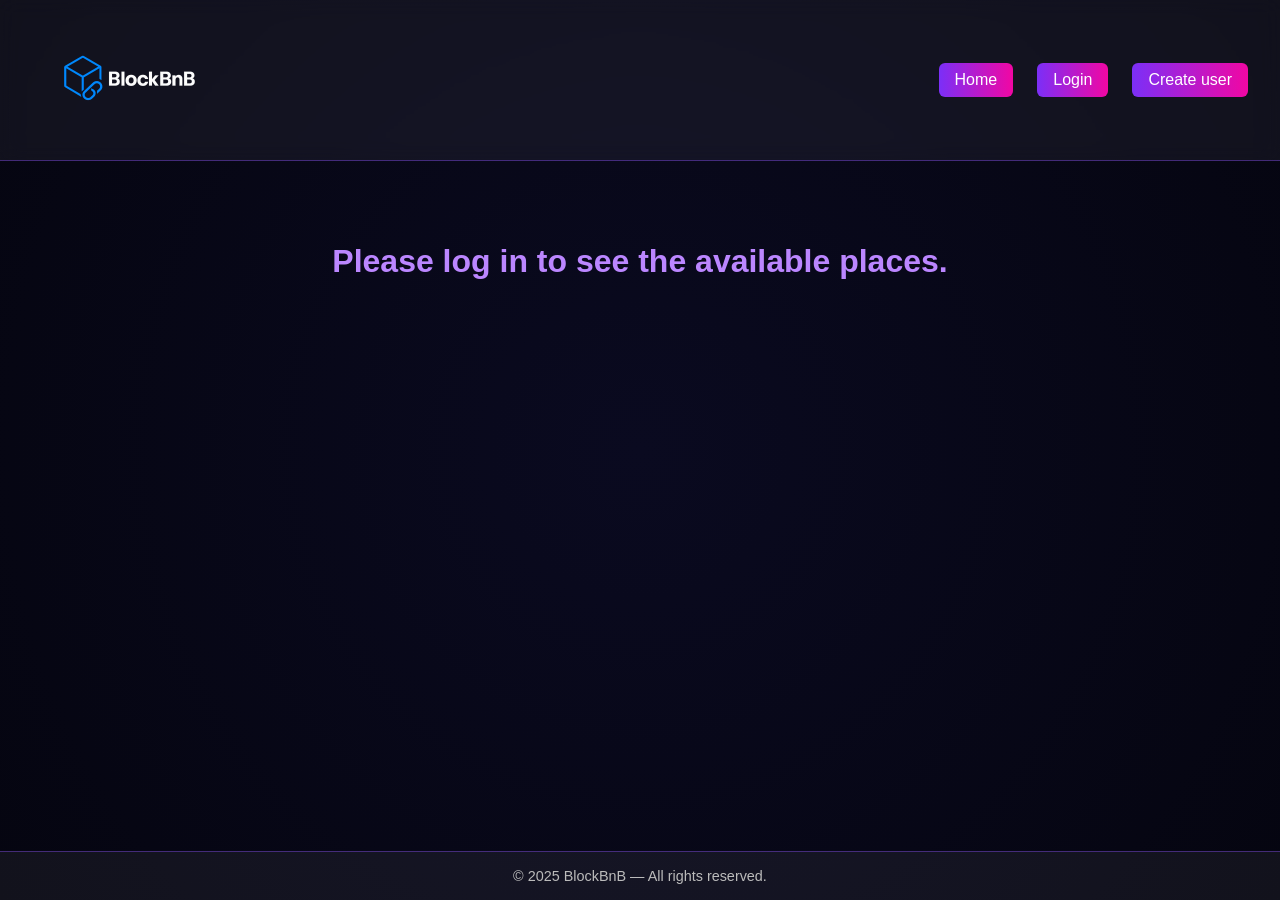
<file: part4/front/index.html>
<!DOCTYPE html>
<html lang="en">
<head>
    <meta charset="UTF-8">
    <meta name="viewport" content="width=device-width, initial-scale=1.0">
    <title>BlockBnB – List of Places</title>
    <link rel="stylesheet" href="css/styles.css">
</head>
<body>
    <header>
        <img src="images/Logo.png" alt="BlockBnB Logo" class="logo">
        <nav>
            <a href="index.html">Home</a>
            <a href="login.html" class="login-button">Login</a>
            <a href="create_user.html" id="create_user">Create user</a>
            <a href="update_user.html" id="update_user">Update profil</a>
            <button id="logout">Logout</button>
        </nav>
    </header>

<main>
    <div class="places-wrapper">
        <div class="filter-block">
            <label for="price-filter">Filter by Price:</label>
            <select id="price-filter">
                <option value="10">10</option>
                <option value="50">50</option>
                <option value="100">100</option>
                <option value="All">All</option>
            </select>
        </div>

        <div class="places-content">
            <h1>Available Places</h1>
            <section id="places-list">
                <!-- Dynamic place cards inserted by scripts.js -->
            </section>
        </div>
    </div>
</main>

    <footer>
        <p>© 2025 BlockBnB — All rights reserved.</p>
    </footer>

    <script src="js/scripts.js"></script>
</body>
</html>
</file>
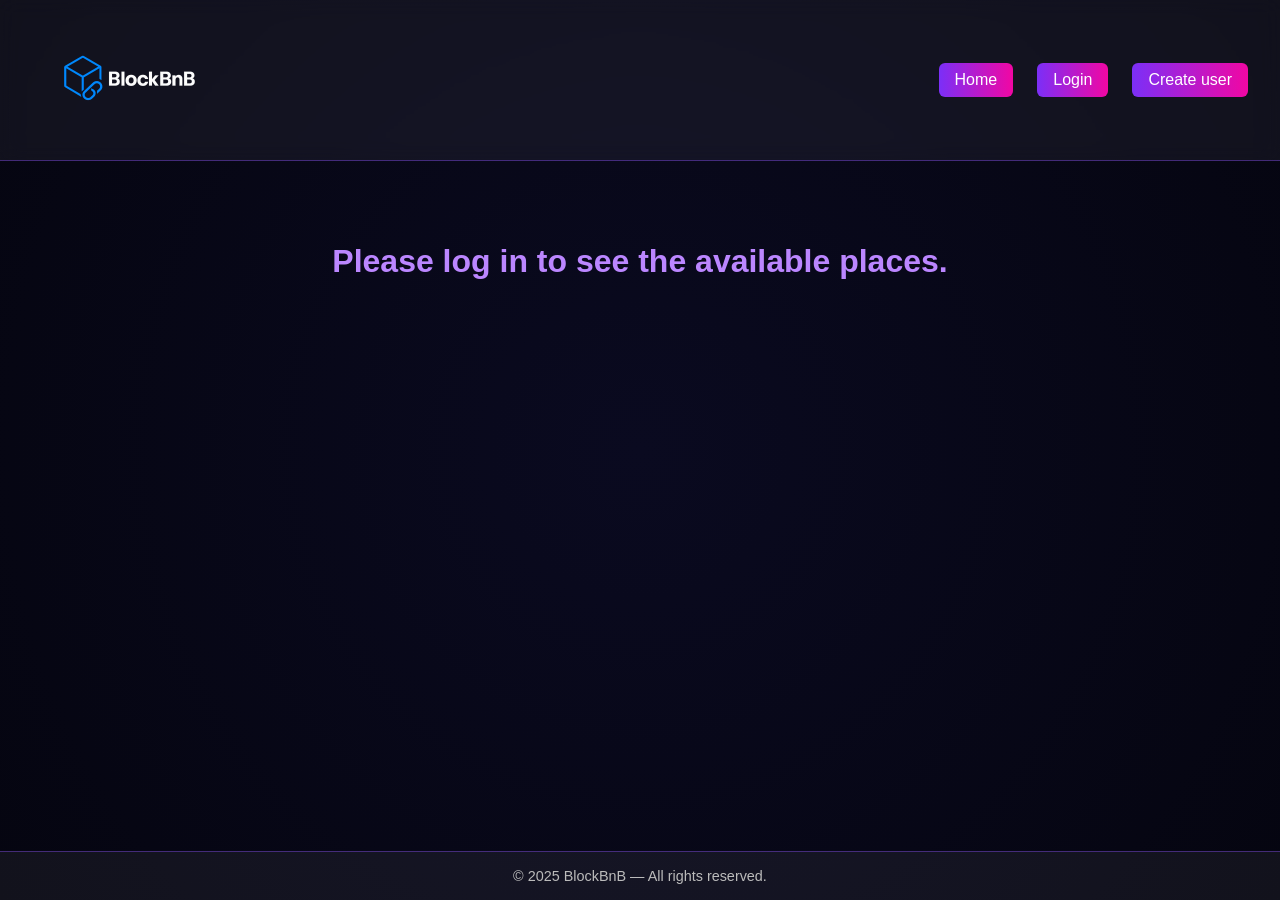
<file: part4/front/add_review.html>
<!DOCTYPE html>
<html lang="en">
<head>
    <meta charset="UTF-8">
    <meta name="viewport" content="width=device-width, initial-scale=1.0">
    <title>Add Review - BlockBnB</title>
    <link rel="stylesheet" href="css/styles.css">
</head>
<body>
    <header>
       <img src="images/Logo.png" alt="BlockBnB logo" class="logo">
        <nav>
            <a href="index.html">Home</a>
        </nav>
    </header>

    <main>
        <form id="review-form">
            <h2>Add a Review</h2>
            <label for="review">Your Review:</label>
            <textarea id="review" name="review" required></textarea>

            <label for="rating">Rating:</label>
            <select id="rating" name="rating" required>
                <option value="">Select</option>
                <option>1</option>
                <option>2</option>
                <option>3</option>
                <option>4</option>
                <option>5</option>
            </select>

            <button type="button" id="button_review">Submit Review</button>
        </form>
    </main>

    <footer>
        <p>© 2025 BlockBnB - All Rights Reserved</p>
    </footer>
    <script src="js/scripts.js"></script>
</body>
</html>
</file>
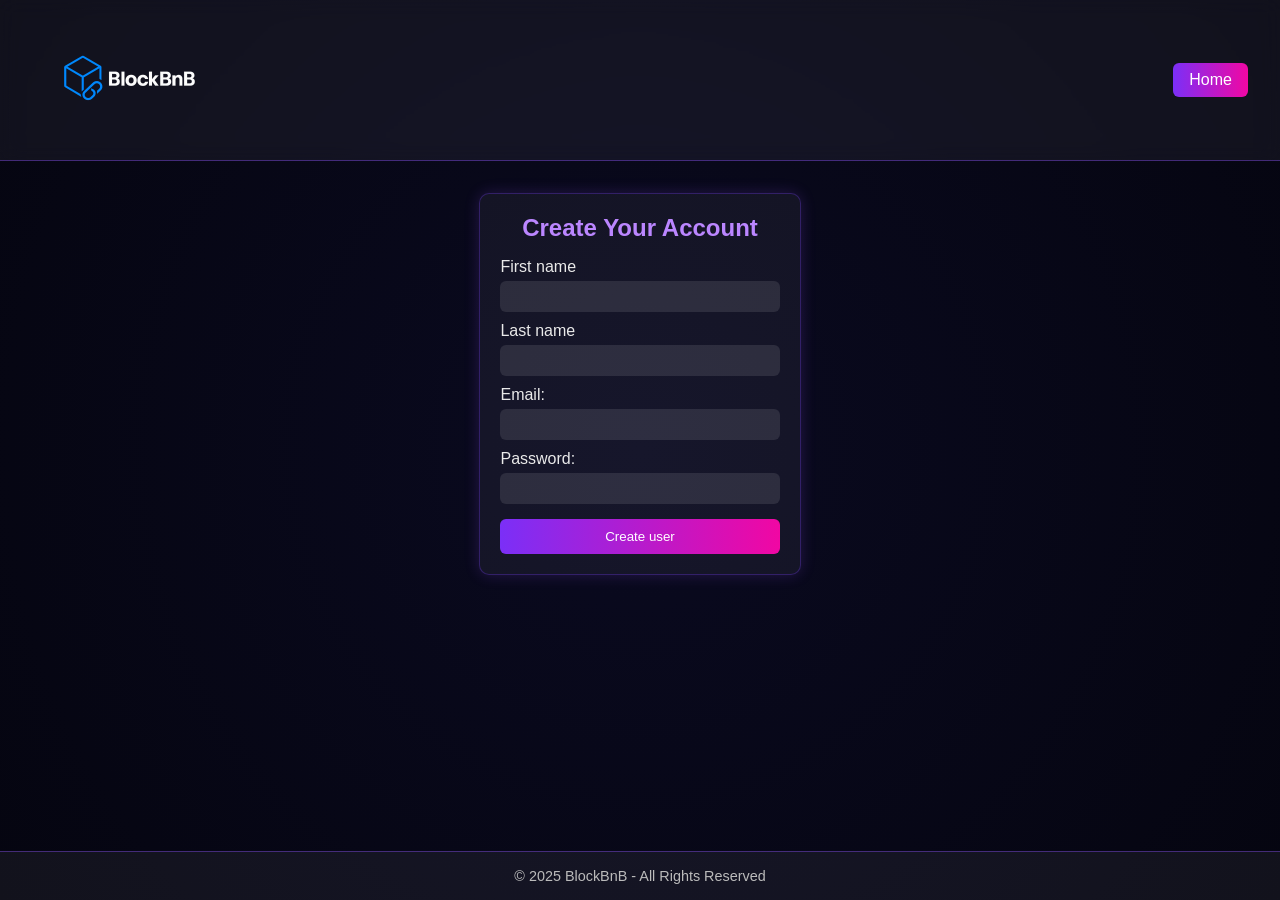
<file: part4/front/create_user.html>
<!DOCTYPE html>
<html lang="en">
<head>
    <meta charset="UTF-8">
    <meta name="viewport" content="width=device-width, initial-scale=1.0">
    <title>Create user - BlockBnB</title>
    <link rel="stylesheet" href="css/styles.css">
</head>
<body>
    <header>
        <img src="images/Logo.png" alt="BlockBnB logo" class="logo">
        <nav>
            <a href="index.html">Home</a>
        </nav>
    </header>

    <main>
        <form id="create_user">
            <h2>Create Your Account</h2>
            <label for="first_name">First name</label>
            <input type="first_name" name="first_name" id="first_name" required>
            
            <label for="last_name">Last name</label>
            <input type="last_name" name="last_name" id="last_name" required>
            
            <label for="email">Email:</label>
            <input type="email" id="email" name="email" required>
            
            <label for="password">Password:</label>
            <input type="password" id="password" name="password" required>
            
            <button type="button" id="create_user_button">Create user</button>
        </form>
    </main>

    <footer>
        <p>© 2025 BlockBnB - All Rights Reserved</p>
    </footer>
    
    <script src="js/scripts.js"></script>
</body>
</html>
</file>
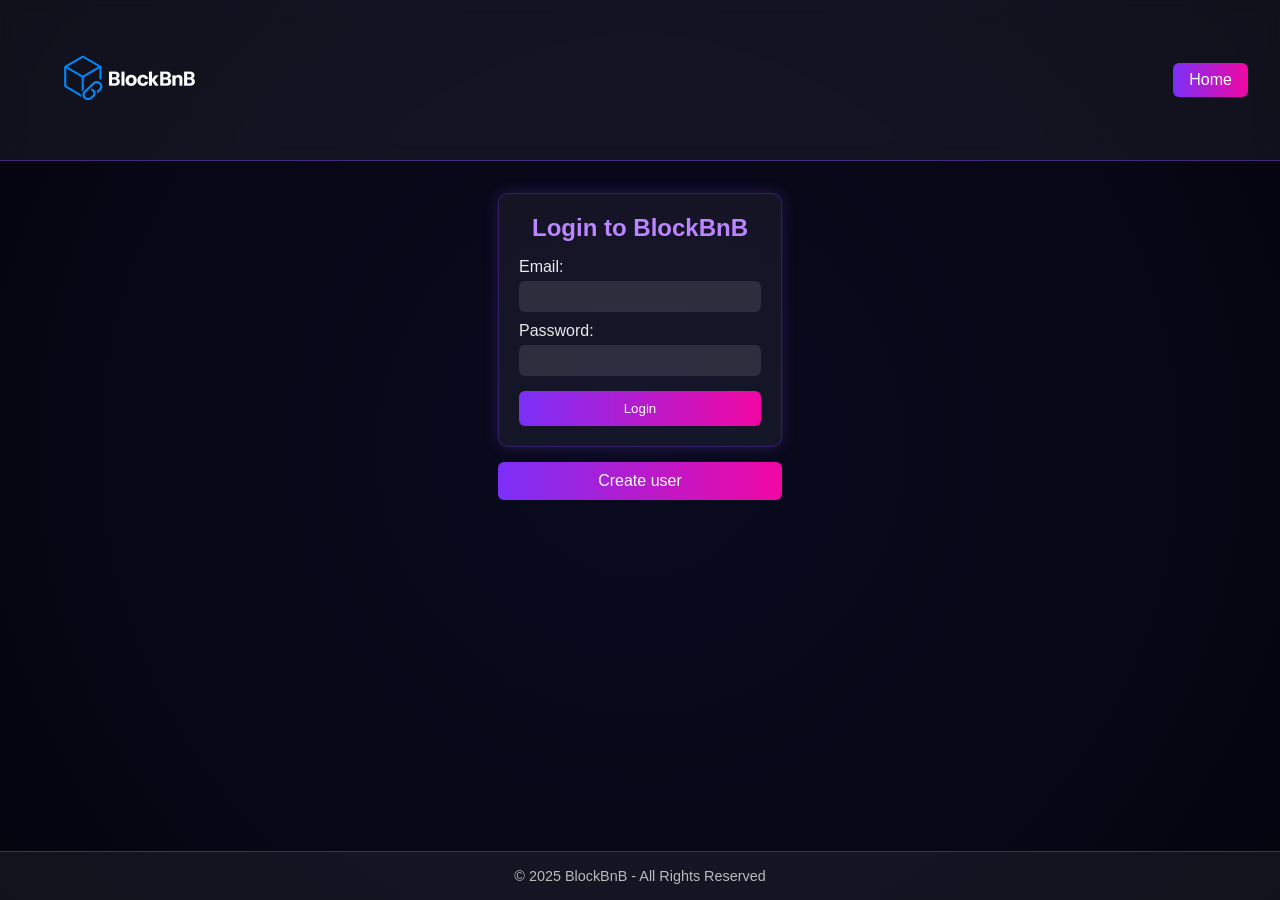
<file: part4/front/login.html>
<!DOCTYPE html>
<html lang="en">
<head>
    <meta charset="UTF-8">
    <meta name="viewport" content="width=device-width, initial-scale=1.0">
    <title>Login - BlockBnB</title>
    <link rel="stylesheet" href="css/styles.css">
</head>
<body>
    <header>
        <img src="images/Logo.png" alt="BlockBnB logo" class="logo">
        <nav>
            <a href="index.html">Home</a>
        </nav>
    </header>

    <main>
        <form id="login-form">
            <h2>Login to BlockBnB</h2>
            <label for="email">Email:</label>
            <input type="email" id="email" name="email" required>
            
            <label for="password">Password:</label>
            <input type="password" id="password" name="password" required>
            
            <button type="submit">Login</button>
        </form>
        <a href="create_user.html" class="styled-link">Create user</a>
    </main>

    <footer>
        <p>© 2025 BlockBnB - All Rights Reserved</p>
    </footer>
    
    <script src="js/scripts.js"></script>
</body>
</html>
</file>
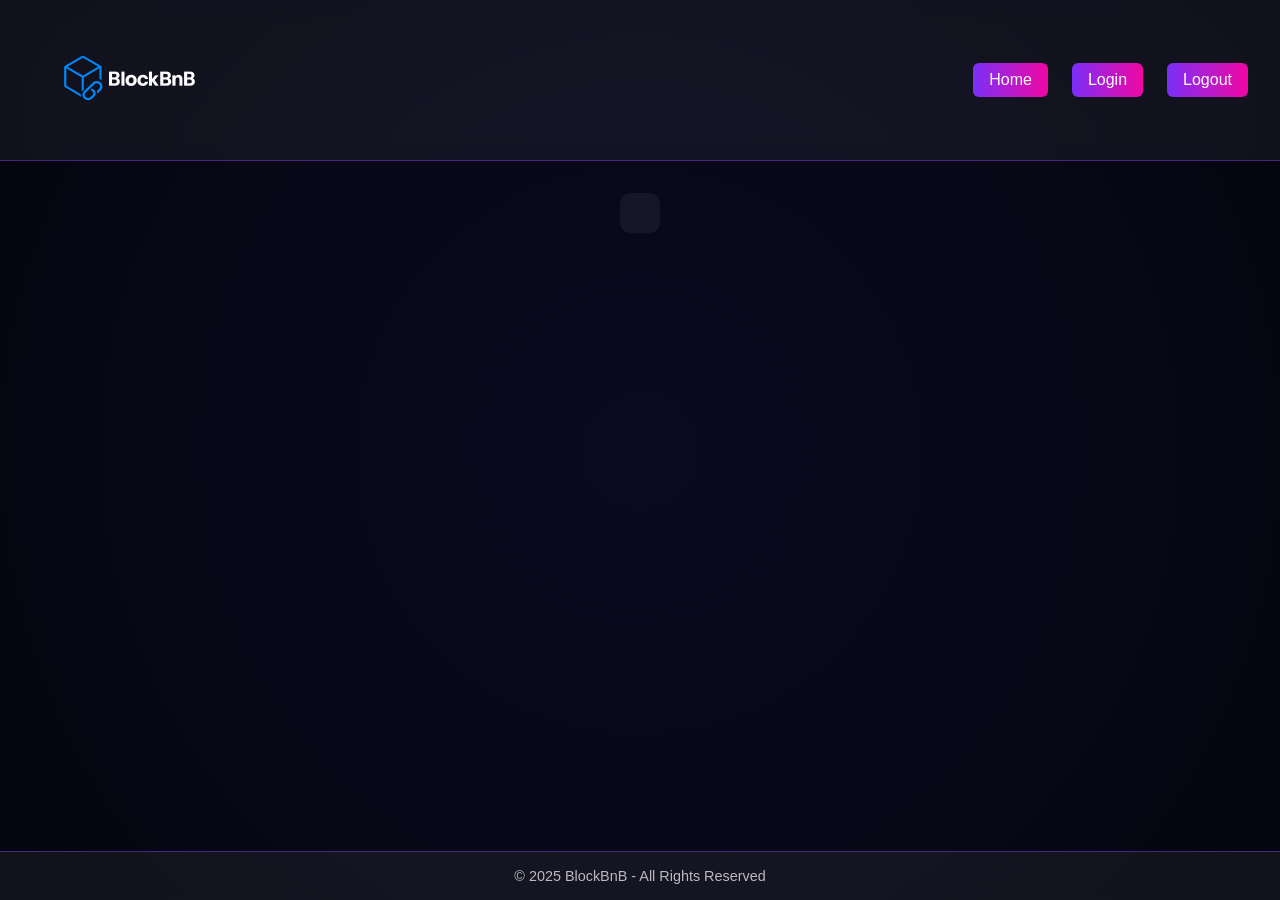
<file: part4/front/place.html>
<!DOCTYPE html>
<html lang="en">
<head>
    <meta charset="UTF-8">
    <meta name="viewport" content="width=device-width, initial-scale=1.0">
    <title>Place Details - BlockBnB</title>
    <link rel="stylesheet" href="css/styles.css">
</head>
<body>
    <header>
        <img src="images/Logo.png" alt="BlockBnB logo" class="logo">
        <nav>
            <a href="index.html">Home</a>
            <a href="login.html" class="login-button">Login</a>
            <button id="logout">Logout</button>
        </nav>
    </header>

    <main>
        <section class="place-details">
            <div class="place-info">
            </div>
        </section>

        <section id="reviews">
            <div class="review-card">
            </div>
        </section>
    </main>

    <footer>
        <p>© 2025 BlockBnB - All Rights Reserved</p>
    </footer>
    <script src="js/scripts.js"></script>
</body>
</html>
</file>
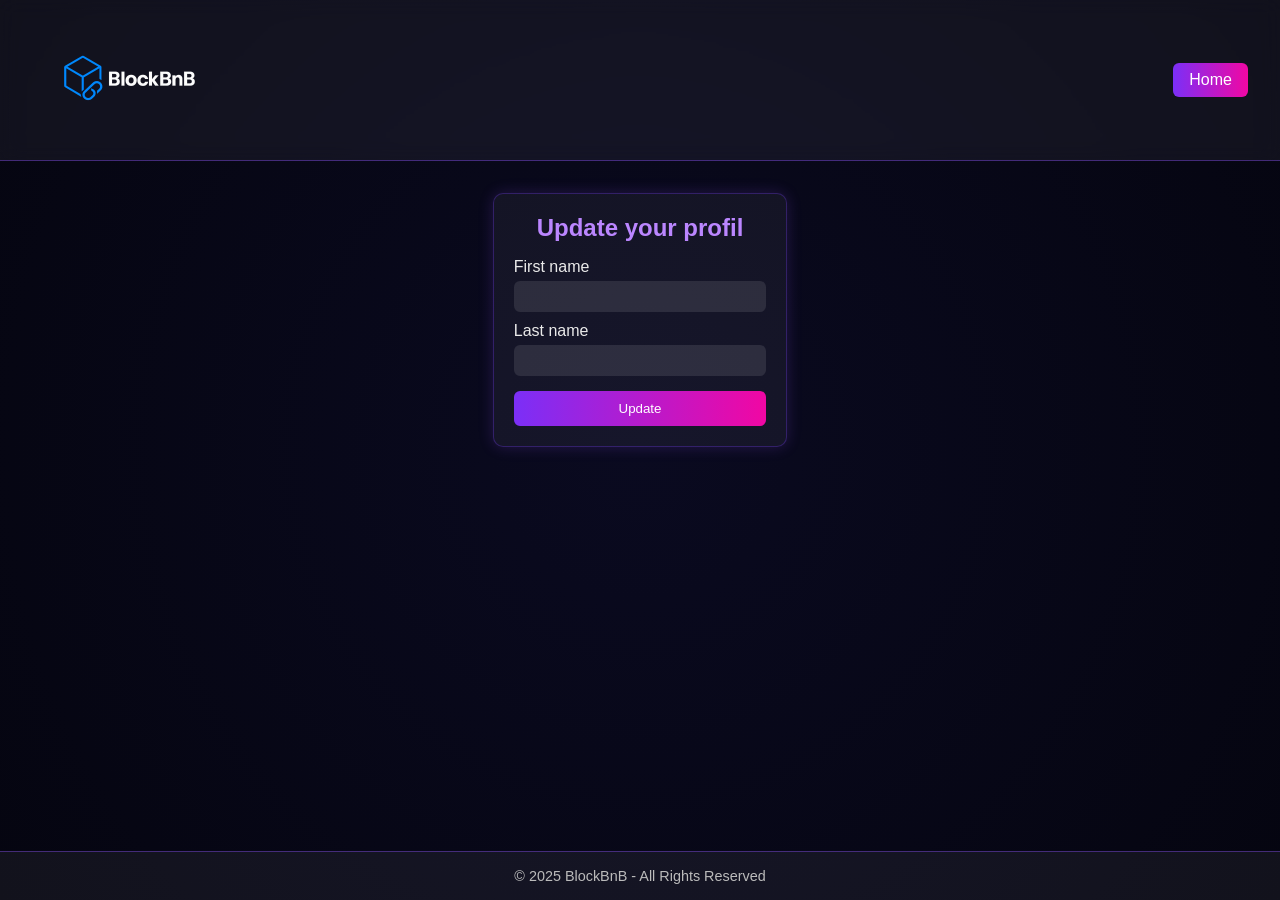
<file: part4/front/update_user.html>
<!DOCTYPE html>
<html lang="en">
<head>
    <meta charset="UTF-8">
    <meta name="viewport" content="width=device-width, initial-scale=1.0">
    <title>Update user - BlockBnB</title>
    <link rel="stylesheet" href="css/styles.css">
</head>
<body>
    <header>
        <img src="images/Logo.png" alt="BlockBnB logo" class="logo">
        <nav>
            <a href="index.html">Home</a>
        </nav>
    </header>

    <main>
        <form id="update_the_user">
            <h2>Update your profil</h2>
            <label for="first_name">First name</label>
            <input type="first_name" name="first_name" id="first_name" required>
            
            <label for="last_name">Last name</label>
            <input type="last_name" name="last_name" id="last_name" required>
            
            <button type="button" id="update_user_button">Update</button>
        </form>
    </main>

    <footer>
        <p>© 2025 BlockBnB - All Rights Reserved</p>
    </footer>
    
    <script src="js/scripts.js"></script>
</body>
</html>
</file>
<file: part4/front/css/styles.css>
* {
    box-sizing: border-box;
    margin: 0;
    padding: 0;
    font-family: "Poppins", sans-serif;
}

body {
    background: radial-gradient(circle at center, #0a0a20, #050510);
    color: #eaeaea;
    min-height: 100vh;
    display: flex;
    flex-direction: column;
}

header {
    background: rgba(255, 255, 255, 0.05);
    border-bottom: 1px solid rgba(140, 80, 255, 0.4);
    padding: 1rem 2rem;
    display: flex;
    justify-content: space-between;
    align-items: center;
    backdrop-filter: blur(10px);
}

header .logo {
    font-size: 1.8rem;
    font-weight: 700;
    color: #bb86ff;
    letter-spacing: 1px;
}

.logo {
    height: 8rem;
    width: auto;
    display: inline-block;
}

/* =============================
   NAVIGATION LINKS & BUTTONS
   ============================= */
nav {
    display: flex;
    gap: 1.5rem;
    align-items: center;  /* aligne verticalement tous les éléments */
}

nav a,
nav .login-button,
nav button {
    display: inline-block;
    background: linear-gradient(90deg, #7b2ff7, #f107a3);
    color: white;
    border: none;
    border-radius: 6px;
    padding: 8px 16px;
    text-decoration: none;
    font: inherit;
    cursor: pointer;
    transition: transform 0.3s ease, background 0.3s ease;
    white-space: nowrap;
}

nav a:hover,
nav .login-button:hover,
nav button:hover {
    transform: scale(1.05);
    opacity: 0.9;
}

/* =============================
   MAIN CONTENT
   ============================= */
main {
    flex: 1;
    padding: 2rem;
    max-width: 1400px;
    margin: 0 auto;
}

/* Wrapper global */
.places-wrapper {
    display: flex;
    gap: 60px;
    align-items: flex-start;
    margin-top: 2rem;
}

/* =============================
   FORMULAIRE (gauche)
   ============================= */
.filter-block {
    background: rgba(255, 255, 255, 0.05);
    border: 1px solid rgba(120, 60, 255, 0.3);
    border-radius: 20px;
    padding: 25px;
    min-width: 280px;
    height: fit-content;
    box-shadow: 0 0 30px rgba(150, 80, 255, 0.4);
    backdrop-filter: blur(12px);
}

.filter-block label {
    display: block;
    margin-bottom: 10px;
    font-weight: 500;
    color: #d8baff;
}

.filter-block select,
.filter-block input {
    width: 100%;
    padding: 12px;
    border-radius: 12px;
    border: 1px solid rgba(200, 150, 255, 0.25);
    background: rgba(255, 255, 255, 0.08);
    color: white;
    margin-bottom: 15px;
    font-weight: 500;
    cursor: pointer;
    transition: background 0.3s ease, transform 0.2s ease;
}

.filter-block select:hover,
.filter-block input:hover {
    background: rgba(255, 255, 255, 0.12);
    transform: scale(1.02);
}

.filter-block select:focus,
.filter-block input:focus {
    outline: none;
    border: 1px solid #bb86ff;
    box-shadow: 0 0 8px rgba(160, 80, 255, 0.5);
}

/* =============================
   TITRE RIGHT
   ============================= */
.places-content {
    display: flex;
    flex-direction: column;
    flex: 1;
    position: relative;
}

.places-content h1 {
    margin-bottom: 30px;
    color: #bb86ff;
}

/* Ligne lumineuse violette derrière les cards */
.places-content::before {
    content: "";
    position: absolute;
    top: 160px;
    left: 0;
    right: 0;
    height: 2px;
    background: linear-gradient(
        90deg,
        rgba(130, 0, 255, 0) 0%,
        rgba(160, 80, 255, 0.8) 50%,
        rgba(130, 0, 255, 0) 100%
    );
    box-shadow: 0 0 25px rgba(160, 80, 255, 0.6);
}

/* =============================
   CARDS
   ============================= */
#places-list {
    display: flex;
    flex-wrap: wrap;
    gap: 40px;
    justify-content: center;
}

.place-card {
    background: rgba(255, 255, 255, 0.05);
    border: 1px solid rgba(120, 60, 255, 0.3);
    border-radius: 25px;
    padding: 0;
    margin: 0;
    width: 320px;
    overflow: hidden;
    box-shadow: 0 0 30px rgba(150, 80, 255, 0.25);
    transition: transform 0.3s ease, box-shadow 0.3s ease;
    display: flex;
    flex-direction: column;
}

.place-card::before {
    content: "";
    display: block;
    height: 180px;
    background: linear-gradient(180deg, #1a1a32, #0e0e20);
}

.place-card h3,
.place-card p {
    padding: 0 20px;
}

.place-card h3 {
    color: #bb86ff;
    font-size: 1.3rem;
    margin-top: 15px;
}

.place-card p {
    opacity: 0.85;
    margin-top: 6px;
}

.details-button {
    background: linear-gradient(90deg, #7b2ff7, #f107a3);
    border: none;
    color: white;
    padding: 12px;
    border-radius: 12px;
    width: calc(100% - 40px);
    margin: 20px;
    cursor: pointer;
    transition: transform 0.3s ease, opacity 0.3s ease;
}

.details-button:hover {
    transform: scale(1.05);
    opacity: 0.9;
}

.place-card:hover {
    transform: translateY(-5px);
    box-shadow: 0 0 40px rgba(160, 80, 255, 0.45);
}

/* =============================
   FORMS GLOBAL
   ============================= */
form {
    background: rgba(255, 255, 255, 0.05);
    border: 1px solid rgba(120, 60, 255, 0.3);
    border-radius: 10px;
    padding: 20px;
    box-shadow: 0 0 15px rgba(150, 80, 255, 0.2);
    max-width: 400px;
    margin: 0 auto;
}

form h2 {
    color: #bb86ff;
    margin-bottom: 1rem;
    text-align: center;
}

label {
    display: block;
    margin-top: 10px;
    font-weight: 500;
}

input,
select,
textarea {
    width: 100%;
    padding: 8px;
    margin-top: 5px;
    border-radius: 6px;
    border: none;
    background: rgba(255, 255, 255, 0.1);
    color: white;
}

button {
    margin-top: 15px;
    width: 100%;
    background: linear-gradient(90deg, #7b2ff7, #f107a3);
    border: none;
    color: white;
    padding: 10px;
    border-radius: 6px;
    cursor: pointer;
    transition: transform 0.3s ease;
}

button:hover {
    transform: scale(1.05);
}

/* =============================
   DETAILS + REVIEW
   ============================= */
.place-details {
    display: flex;
    flex-direction: column;
    background: rgba(255, 255, 255, 0.05);
    border-radius: 10px;
    padding: 20px;
    margin-bottom: 2rem;
}

.place-info-card {
    background: rgba(255, 255, 255, 0.05);
    border: 1px solid rgba(120, 60, 255, 0.3);
    border-radius: 10px;
    padding: 15px;
    box-shadow: 0 0 15px rgba(150, 80, 255, 0.2);
    display: inline-block;
    max-width: 600px;
    width: fit-content;
    margin-bottom: 20px;
}

.place-info {
    display: flex;
    flex-direction: column;
    gap: 10px;
}

.review-card {
    display: flex;
    flex-wrap: wrap;
    gap: 15px;
}

.review-item {
    flex: 0 0 220px;
    background: rgba(255, 255, 255, 0.05);
    border: 1px solid rgba(120, 60, 255, 0.3);
    border-radius: 10px;
    padding: 10px;
    box-shadow: 0 0 15px rgba(150, 80, 255, 0.2);
}

footer {
    background: rgba(255, 255, 255, 0.05);
    border-top: 1px solid rgba(140, 80, 255, 0.4);
    text-align: center;
    padding: 1rem;
    font-size: 0.9rem;
    color: #bbb;
}

/* =============================
   ADD REVIEW FORM STYLING
   ============================= */
#review-form {
    max-width: 500px;
    width: 100%;
    border-radius: 20px;
    padding: 30px;
    background: rgba(255, 255, 255, 0.05);
    border: 1px solid rgba(120, 60, 255, 0.3);
    box-shadow: 0 0 30px rgba(150, 80, 255, 0.4);
    backdrop-filter: blur(12px);
    margin: 2rem auto;
}

#review-form h2 {
    text-align: center;
    color: #bb86ff;
    margin-bottom: 20px;
}

#review-form label {
    display: block;
    margin-bottom: 5px;
    font-weight: 500;
    color: #d8baff;
}

#review-form textarea,
#review-form select {
    width: 100%;
    padding: 12px;
    margin-bottom: 15px;
    border-radius: 12px;
    border: 1px solid rgba(200, 150, 255, 0.25);
    background: rgba(255, 255, 255, 0.08);
    color: white;
    font-weight: 500;
    cursor: pointer;
    transition: background 0.3s ease, transform 0.2s ease;
}

#review-form textarea:hover,
#review-form select:hover {
    background: rgba(255, 255, 255, 0.12);
    transform: scale(1.02);
}

#review-form textarea:focus,
#review-form select:focus {
    outline: none;
    border: 1px solid #bb86ff;
    box-shadow: 0 0 8px rgba(160, 80, 255, 0.5);
}

#review-form button {
    width: 100%;
    background: linear-gradient(90deg, #7b2ff7, #f107a3);
    border: none;
    color: white;
    padding: 12px;
    border-radius: 12px;
    font-size: 1rem;
    cursor: pointer;
    transition: transform 0.3s ease, opacity 0.3s ease;
}

#review-form button:hover {
    transform: scale(1.05);
    opacity: 0.9;
}

/* =============================
   RESPONSIVE
   ============================= */
@media screen and (max-width: 768px) {
    #places-list {
        flex-direction: column;
        align-items: center;
    }

    .place-card {
        width: 90%;
    }
}

.auth-message {
    color: #bb86ff;
    text-align: center;
    margin-top: 50px;
    font-size: 2rem;
}

/* STYLE DES LIENS COMME LES BOUTONS */
.styled-link {
    display: block;
    text-align: center;
    background: linear-gradient(90deg, #7b2ff7, #f107a3);
    color: white;
    border: none;
    border-radius: 6px;
    padding: 10px;
    margin-top: 15px;
    text-decoration: none;
    font-weight: 500;
    cursor: pointer;
    transition: transform 0.3s ease, opacity 0.3s ease;
}

.styled-link:hover {
    transform: scale(1.05);
    opacity: 0.9;
}

nav button#logout {
    display: inline-block; /* force le bouton à rester sur la ligne */
    width: auto;           /* retire largeur par défaut */
    padding: 8px 16px;     /* même padding que les liens */
    margin: 0;             /* supprime marges qui poussent vers le bas */
}
</file>
